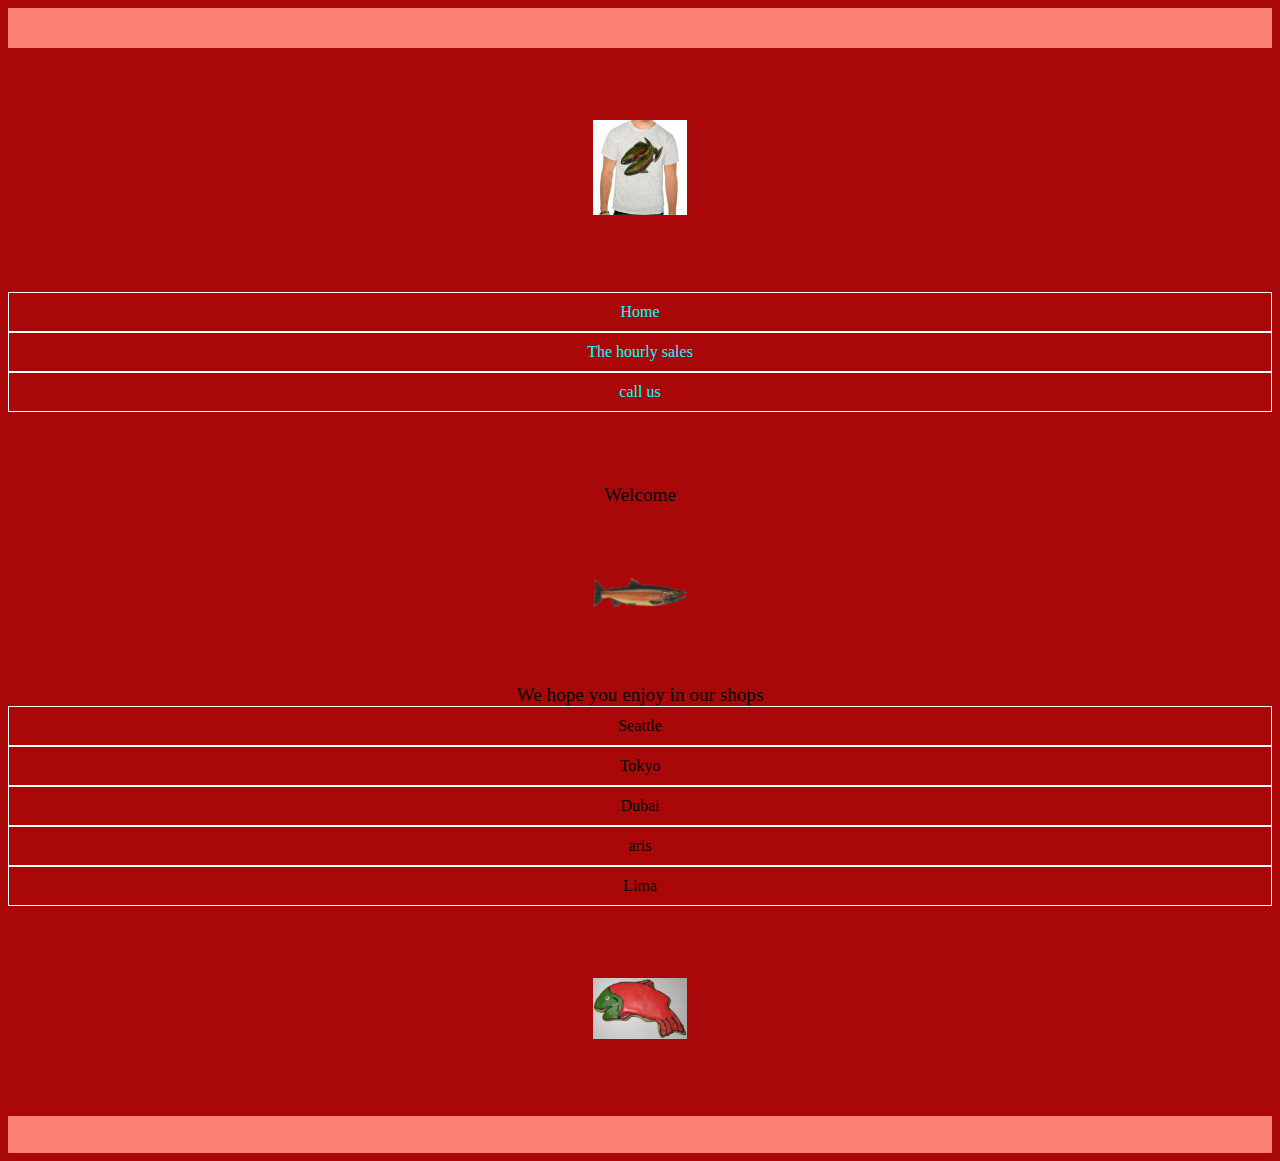
<file: index.html>
<!DOCTYPE html>
<html>

<head>
    <title>
         shaimaa Cookie Stand
    </title>
   
    <link rel="stylesheet" href="/css/reset.css">
    <link href="https://fonts.googleapis.com/css?family=Short+Stack" rel="stylesheet">

</head>

<body>
    <header>
        <span>
        </span>
    </header>
    <main>
        <article>

 <br/>
                
            <br/>
            
            <br/>
            
            <br/>

            <p>
            <img src="/image/shirt.jpg">
        </p>

        <br/>
            
        <br/>
        
        <br/>
        
        <br/>

            <section>
                <nav class="main">
                    <p>
                        <li><a href="index.html"> Home </a></li>
                        <li><a href="sales.html">The hourly sales </a> </li>
                        <li><a href="shaimaa.html">call us </a></li>
                    </p>
                </nav>
            </section>
            <section class="content">

                <br/>
                
                <br/>
                
                <br/>
                
                <br/>

                <p>
               
                    Welcome 
               
            </p>
            <br/>
                
            <br/>
            
            <br/>
            
            <br/>

            <p>
                <img src="/image/salmon.png">
            </p>

            <br/>
                
            <br/>
            
            <br/>
            
            <br/>


                <p> We hope you enjoy  in our shops </p>
                
                <nav class="location">
                    <p>
                        <li>Seattle</li>
                        <li>Tokyo</li>
                        <li>Dubai</li>
                        <li>aris</li>
                        <li>Lima</li>
                    </p>
                </nav>
                <br/>
                
                <br/>
                
                <br/>
                
                <br/>
<p>
                <img src="/image/frosted-cookie.jpg">
            </p>
                <br/>
                
                <br/>
                
                <br/>
                
                <br/>

            </section>
        </article>
    </main>
    <footer>

    </footer>
</body>

</html>
</file>
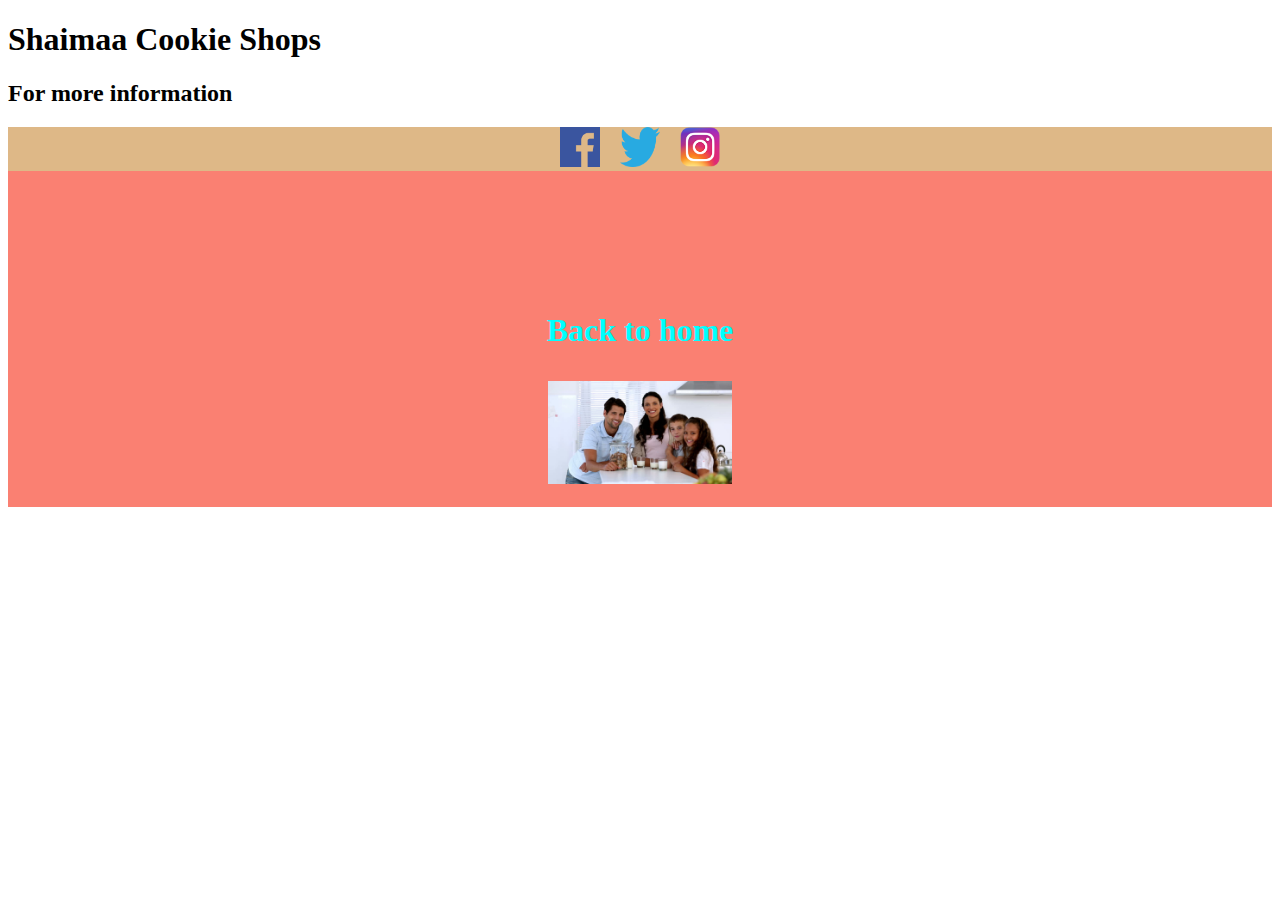
<file: shaimaa.html>
<!DOCTYPE html>
<html>

<head>

    <title>call us </title>
    <link rel="stylesheet" href="/css/shaimaa.css">
</head>

<body>
    <h1>
        Shaimaa Cookie Shops
    </h1>
    <h2>
        For more information
    </h2>
    

    <div class="social_media">
            <img id="fb"src="image/facebook_icon.png" alt="facebook">
            <img id="twitter"src="image/twitter_logo.png" alt="twitter">
            <img id="instagram"src="image/instagram_logo.png" alt="instagram">
          </div>
    <footer>
        <br>
        <br>
        <br>
        <br>
        <br>
        <h3>  
        <a href="index.html"> Back to home </a>
    </h3>
    <img src="/image/family.jpg">
    </footer>
</body>

</html>
</file>
<file: css/shaimaa.css>
/*   
body {
    background-color: #FFF;
  }
  
  header {
    width: auto;
    margin-top: 0px;
    margin-left: auto;
    margin-right: auto;
    position: sticky;
    top: 0;
    z-index: 999;
    padding: 20px;
    text-align: center;
    font-size: 5em;
    font-family: 'Dancing Script';
    background-color: Salmon;
    color: #FFF;
  }
  a {
    text-decoration: none;
    color: Black;
  }
  #left_pic {
    float: left;
  }
  #right_pic {
    float: right;
  }
  
  div {
    display: inline;
    margin-left: 1em;
    margin-right: 1em;
    text-align: center;
  }
  figure {
    display: inline-block;
    text-align: center;
    width: 15%;
  }
  img {
    display: inline;
    width: 15%;
    height: 5%;
    margin: auto;
   }
  figcaption {
    display: inline;
    font-size: 1.1em;
    font-weight: bold;
    text-align: center;
  }
  
  .pic {
    width: 176px;
    height: 176px;
    border: 4px solid Salmon;
    border-radius: 5px;
  }
  
  
  #merch {
    margin: auto;
    background-color: BurlyWood;
    padding: 2% 0 2% 0;
    text-align: center;
  }
  
  p {
    width: 50%;
    margin: auto;
    text-align: center;
    font-weight: bold;
    font-style: italic;
    font-size: 1.2em;
    color: Black;
  }
  
  #home-fish {
    margin-top: 60%;
    margin-bottom: 0;
    width: 110px;
    height: 50px;
    box-shadow: 1px 1px 4px Black;
  }
  #home-fish:active {
    -webkit-transform: translate3D(3px, 3px, 6px);
  }
  #home_again figcaption {
    font-size: 1em;
  }
  
  footer {
    background-color: Salmon;
    width: auto;
    margin: auto;
    padding: 1.5%;
    text-align: center;
  }
  
  .text {
    font-family: Georgia serif; /* standard serif font for text*/
    /* color: Black;
  } */ */


  body {
    background-color: #FFF;
  }
  
  header {
    width: auto;
    margin-top: 0px;
    margin-left: auto;
    margin-right: auto;
    position: sticky;
    top: 0;
    z-index: 999;
    padding: 20px;
    text-align: center;
    font-size: 5em;
    font-family: 'Dancing Script';
    background-color: Salmon;
    color: #FFF;
  }
  #header_link {
    text-decoration: none;
    color: #FFF;
  }
  
  .nav-bar {
    display: inline-flex;
    margin: 0 auto;
    color: Aqua;
    font-size: 0.3em;
    font-family: 'Roboto';
    font-weight: bold;
    list-style: none;
  }
  
  a {
    text-decoration: none;
    color: Aqua;
    width: auto;
    height: auto;
    margin: 0 1em;
  }
  
  li {
    border: 1px solid #FFF;
    padding: 10px;
    text-align: center;
  }
  
  .link {
    display: block;
    height: 242px;
    margin-top: -242px;
    visibility: hidden;
  }
  
  #slogan {
    width: 50%;
    position: relative;
    bottom: 110px;
    margin-left: auto;
    margin-right: auto;
    padding: 10px;
    text-align: center;
    font-size: 1.7em;
    font-style: italic;
    font-weight: bold;
  }
  
  img {
     display: inline;
     width: 15%;
     height: 5%;
     margin: auto;
   }
  
  #left_pic {
    float: left;
  }
  #right_pic {
    float: right;
  }
  
  #photo_div {
    margin: auto;
    background-image: url('img/salmon_pastry.png');
    background-repeat: no-repeat;
    background-size: cover;
    padding: 15%;
  }
  
  #about_div {
    margin: auto;
    background-color: #FFF;
    padding-bottom: 4%;
    text-align: center;
  }
  #location_div {
    margin: auto;
    background-color: BurlyWood;
    padding: 3%;
    text-align: center;
  }
  #hours_div {
    margin: auto;
    background-color: #FFF;
    padding: 2% 0 2% 0;
  }
  #hours_div img {
    margin: 3% auto;
    display: block;
  }
  #contact_div {
    margin: auto;
    background-color: BurlyWood;
    padding: 2%;
  }
  
  #address {
    font-size: 1.3em;
    font-weight: bold;
  }
  
  #visit {
    font-size: 1.5em;
    font-style: italic;
  }
  
  h3 {
    width: 25%;
    margin-left: auto;
    margin-right: auto;
    text-align: center;
    font-size: 2em;
  }
  
  p {
    width: 50%;
    margin: auto;
    text-align: center;
    font-weight: normal;
    font-style: normal;
    font-size: 1.2em;
    color: Black;
  }
  
  #family {
    margin: 0 auto;
    text-align: center;
  }
  #family img {
    width: 336px;
    height: 230px
  }
  
  .social_media {
    margin: 0 auto;
    text-align: center;
    background-color: BurlyWood;
  }
  
  #fb, #twitter, #instagram {
    margin: 0 0.5em;
    width: 40px;
    height: 40px;
  }
  
  footer {
    background-color: Salmon;
    width: auto;
    margin: auto;
    padding: 1.5%;
    text-align: center;
  }
  footer p {
    font-style: italic;
    font-weight: bold;
  }
  
  .highlights {
    font-family: 'Roboto';
    color: Aqua;
    text-shadow: 1px 1px Black;
    font-weight: bold;
  }
  
  .text {
    font-family: Georgia serif; /*standard serif font for text*/
    color: Black;
  }
  
  #address p {
    margin: 2%;
  }
</file>
